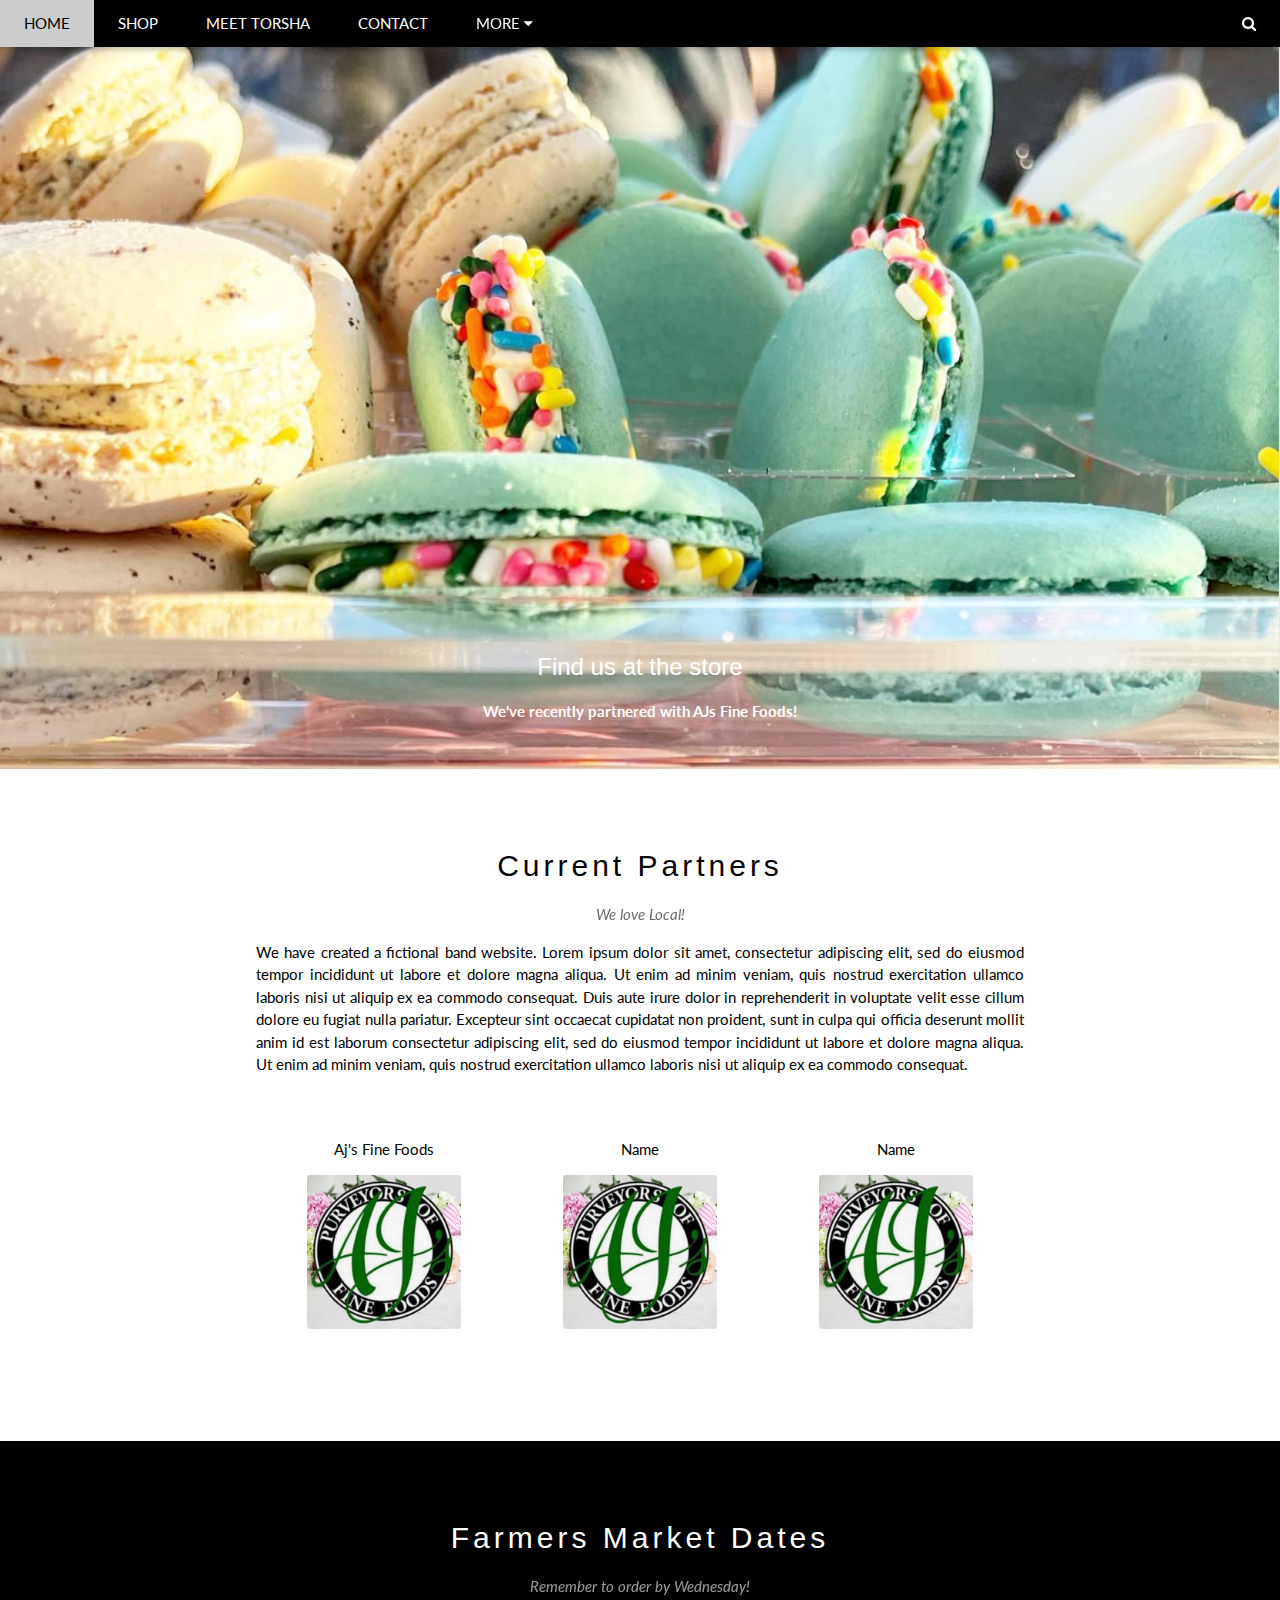
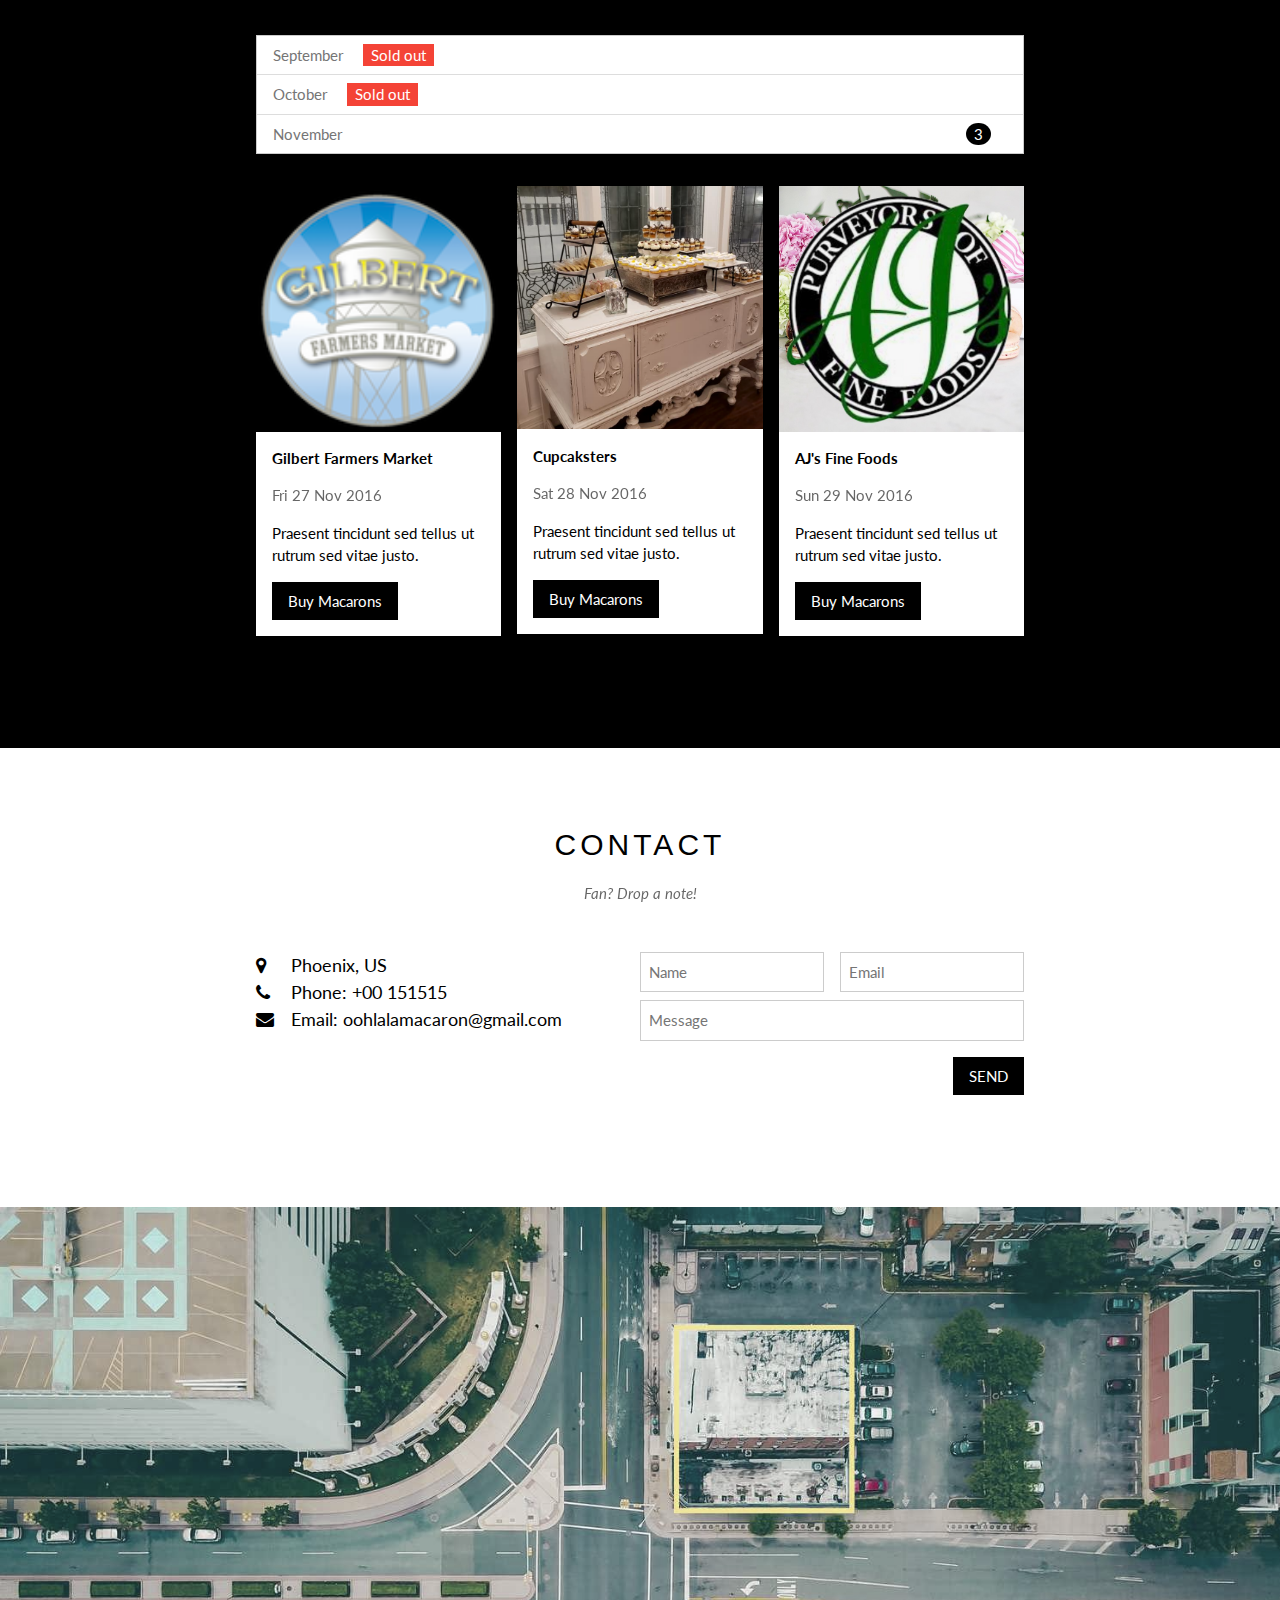
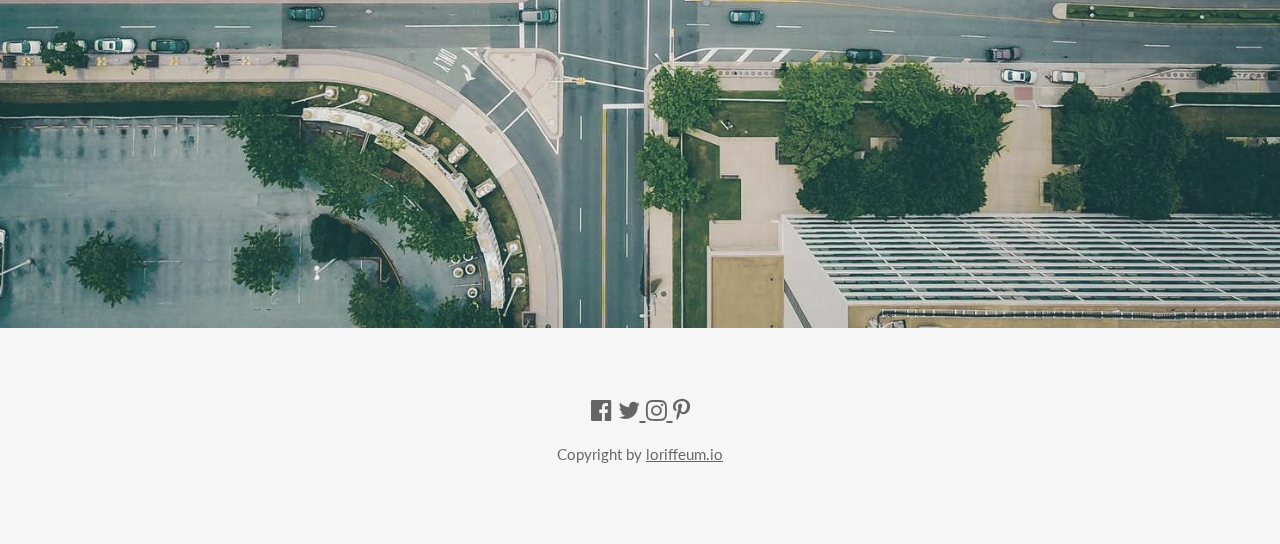
<file: index.html>
<!DOCTYPE html>
<html lang="en">

<head>
    <!-- What will appear in the tab -->
    <title>Torsha Baker</title>
    <link rel="shortcut icon" type="image/x-icon" href="public/images/icon.png">

    <meta charset="UTF-8">
    <meta http-equiv="X-UA-Compatible" content="IE=edge">

    <meta name="viewport" content="width=device-width, initial-scale=1">
    <link rel="stylesheet" href="https://www.w3schools.com/w3css/4/w3.css">
    <link rel="stylesheet" href="https://fonts.googleapis.com/css?family=Lato">
    <link rel="stylesheet" href="https://cdnjs.cloudflare.com/ajax/libs/font-awesome/4.7.0/css/font-awesome.min.css">
    <style>
        body {
            font-family: "Lato", sans-serif
        }

        .mySlides {
            display: none
        }
    </style>
</head>

<body>

    <!-- Navbar -->
    <div class="w3-top">
        <div class="w3-bar w3-black w3-card">
            <a class="w3-bar-item w3-button w3-padding-large w3-hide-medium w3-hide-large w3-right"
                href="javascript:void(0)" onclick="myFunction()" title="Toggle Navigation Menu"><i
                    class="fa fa-bars"></i></a>
            <a href="#" class="w3-bar-item w3-button w3-padding-large">HOME</a>
            <a href="#band" class="w3-bar-item w3-button w3-padding-large w3-hide-small">SHOP</a>
            <a href="https://shadowlaq.github.io/oohlalapatisserie/portfolio.html"
                class="w3-bar-item w3-button w3-padding-large w3-hide-small">MEET TORSHA</a>
            <a href="#contact" class="w3-bar-item w3-button w3-padding-large w3-hide-small">CONTACT</a>
            <div class="w3-dropdown-hover w3-hide-small">
                <button class="w3-padding-large w3-button" title="More">MORE <i class="fa fa-caret-down"></i></button>
                <div class="w3-dropdown-content w3-bar-block w3-card-4">
                    <a href="#" class="w3-bar-item w3-button">Merchandise</a>
                    <a href="#" class="w3-bar-item w3-button">Find Us</a>
                    <a href="#" class="w3-bar-item w3-button">Media</a>
                </div>
            </div>
            <a href="javascript:void(0)" class="w3-padding-large w3-hover-red w3-hide-small w3-right"><i
                    class="fa fa-search"></i></a>
        </div>
    </div>

    <!-- Navbar on small screens (remove the onclick attribute if you want the navbar to always show on top of the content when clicking on the links) -->
    <div id="navDemo" class="w3-bar-block w3-black w3-hide w3-hide-large w3-hide-medium w3-top" style="margin-top:46px">
        <a href="#band" class="w3-bar-item w3-button w3-padding-large" onclick="myFunction()">Shop</a>
        <a href="https://shadowlaq.github.io/oohlalapatisserie/portfolio.html"
            class="w3-bar-item w3-button w3-padding-large" onclick="myFunction()">MEET TORSHA</a>
        <a href="#contact" class="w3-bar-item w3-button w3-padding-large" onclick="myFunction()">CONTACT</a>
        <a href="#" class="w3-bar-item w3-button w3-padding-large" onclick="myFunction()">MERCH</a>
    </div>

    <!-- Page content -->
    <div class="w3-content" style="max-width:2000px;margin-top:46px">

        <!-- Automatic Slideshow Images -->
        <div class="mySlides w3-display-container w3-center" style="display: none;">
            <img src="./public/images/sprinkles.png" style="width:100%">
            <div class="w3-display-bottommiddle w3-container w3-text-white w3-padding-32 w3-hide-small">
                <h3>Find us at the store</h3>
                <p><b>We've recently partnered with AJs Fine Foods!</b></p>
            </div>
        </div>
        <div class="mySlides w3-display-container w3-center" style="display: block;">
            <img src="./public/images/elegant.png" style="width:100%">
            <div class="w3-display-bottommiddle w3-container w3-text-white w3-padding-32 w3-hide-small">
                <h3>We cater to Arizona!</h3>
                <p><b>Make a special catering order online!</b></p>
            </div>
        </div>
        <div class="mySlides w3-display-container w3-center" style="display: none;">
            <img src="./public/images/boxes.png" style="width:100%">
            <div class="w3-display-bottommiddle w3-container w3-text-white w3-padding-32 w3-hide-small">
                <h3>Or Subscribe!</h3>
                <p><b>Subscribe for monthly discounted boxes of macarons!</b></p>
            </div>
        </div>

        <!-- The Band Section -->
        <div class="w3-container w3-content w3-center w3-padding-64" style="max-width:800px" id="band">
            <h2 class="w3-wide">Current Partners</h2>
            <p class="w3-opacity"><i>We love Local!</i></p>
            <p class="w3-justify">We have created a fictional band website. Lorem ipsum dolor sit amet, consectetur
                adipiscing elit, sed do eiusmod tempor incididunt ut labore et dolore magna aliqua. Ut enim ad minim
                veniam, quis nostrud exercitation ullamco laboris nisi ut aliquip
                ex ea commodo consequat. Duis aute irure dolor in reprehenderit in voluptate velit esse cillum dolore eu
                fugiat nulla pariatur. Excepteur sint occaecat cupidatat non proident, sunt in culpa qui officia
                deserunt mollit anim id est laborum consectetur
                adipiscing elit, sed do eiusmod tempor incididunt ut labore et dolore magna aliqua. Ut enim ad minim
                veniam, quis nostrud exercitation ullamco laboris nisi ut aliquip ex ea commodo consequat.</p>
            <div class="w3-row w3-padding-32">
                <div class="w3-third">
                    <p>Aj's Fine Foods</p>
                    <img src="./public/images/ajs.jpg" class="w3-round w3-margin-bottom" alt="Random Name"
                        style="width:60%">
                </div>
                <div class="w3-third">
                    <p>Name</p>
                    <img src="./public/images/ajs.jpg" class="w3-round w3-margin-bottom" alt="Random Name"
                        style="width:60%">
                </div>
                <div class="w3-third">
                    <p>Name</p>
                    <img src="./public/images/ajs.jpg" class="w3-round" alt="Random Name" style="width:60%">
                </div>
            </div>
        </div>

        <!-- The Tour Section -->
        <div class="w3-black" id="tour">
            <div class="w3-container w3-content w3-padding-64" style="max-width:800px">
                <h2 class="w3-wide w3-center">Farmers Market Dates</h2>
                <p class="w3-opacity w3-center"><i>Remember to order by Wednesday!</i></p><br>

                <ul class="w3-ul w3-border w3-white w3-text-grey">
                    <li class="w3-padding">September <span class="w3-tag w3-red w3-margin-left">Sold out</span></li>
                    <li class="w3-padding">October <span class="w3-tag w3-red w3-margin-left">Sold out</span></li>
                    <li class="w3-padding">November <span class="w3-badge w3-right w3-margin-right">3</span></li>
                </ul>

                <div class="w3-row-padding w3-padding-32" style="margin:0 -16px">
                    <div class="w3-third w3-margin-bottom">
                        <img src="./public/images/gilbert_market.png" alt="Gilbert Farmers Market" style="width:100%"
                            class="w3-hover-opacity">
                        <div class="w3-container w3-white">
                            <p><b>Gilbert Farmers Market</b></p>
                            <p class="w3-opacity">Fri 27 Nov 2016</p>
                            <p>Praesent tincidunt sed tellus ut rutrum sed vitae justo.</p>
                            <button class="w3-button w3-black w3-margin-bottom"
                                onclick="document.getElementById('ticketModal').style.display='block'">Buy
                                Macarons</button>
                        </div>
                    </div>
                    <div class="w3-third w3-margin-bottom">
                        <img src="./public/images/cupcakesters.png" alt="Cupcaksters" style="width:100%"
                            class="w3-hover-opacity">
                        <div class="w3-container w3-white">
                            <p><b>Cupcaksters</b></p>
                            <p class="w3-opacity">Sat 28 Nov 2016</p>
                            <p>Praesent tincidunt sed tellus ut rutrum sed vitae justo.</p>
                            <button class="w3-button w3-black w3-margin-bottom"
                                onclick="document.getElementById('ticketModal').style.display='block'">Buy
                                Macarons</button>
                        </div>
                    </div>
                    <div class="w3-third w3-margin-bottom">
                        <img src="./public/images/ajs.jpg" alt="AJs Fine Foods" style="width:100%"
                            class="w3-hover-opacity">
                        <div class="w3-container w3-white">
                            <p><b>AJ's Fine Foods</b></p>
                            <p class="w3-opacity">Sun 29 Nov 2016</p>
                            <p>Praesent tincidunt sed tellus ut rutrum sed vitae justo.</p>
                            <button class="w3-button w3-black w3-margin-bottom"
                                onclick="document.getElementById('ticketModal').style.display='block'">Buy
                                Macarons</button>
                        </div>
                    </div>
                </div>
            </div>
        </div>

        <!-- Ticket Modal -->
        <div id="ticketModal" class="w3-modal">
            <div class="w3-modal-content w3-animate-top w3-card-4">
                <header class="w3-container w3-teal w3-center w3-padding-32">
                    <span onclick="document.getElementById('ticketModal').style.display='none'"
                        class="w3-button w3-teal w3-xlarge w3-display-topright">×</span>
                    <h2 class="w3-wide"><i class="fa fa-suitcase w3-margin-right"></i>Shopping Cart</h2>
                </header>
                <div class="w3-container">
                    <p><label><i class="fa fa-shopping-cart"></i> Macarons, $3.00 per macaron</label></p>
                    <input class="w3-input w3-border" type="text" placeholder="How many?">
                    <p><label><i class="fa fa-user"></i> Send To</label></p>
                    <input class="w3-input w3-border" type="text" placeholder="Enter Address">
                    <button class="w3-button w3-block w3-teal w3-padding-16 w3-section w3-right">PAY <i
                            class="fa fa-check"></i></button>
                    <button class="w3-button w3-red w3-section"
                        onclick="document.getElementById('ticketModal').style.display='none'">Close <i
                            class="fa fa-remove"></i></button>
                    <p class="w3-right">Need <a href="#" class="w3-text-blue">help?</a></p>
                </div>
            </div>
        </div>

        <!-- The Contact Section -->
        <div class="w3-container w3-content w3-padding-64" style="max-width:800px" id="contact">
            <h2 class="w3-wide w3-center">CONTACT</h2>
            <p class="w3-opacity w3-center"><i>Fan? Drop a note!</i></p>
            <div class="w3-row w3-padding-32">
                <div class="w3-col m6 w3-large w3-margin-bottom">
                    <i class="fa fa-map-marker" style="width:30px"></i> Phoenix, US<br>
                    <i class="fa fa-phone" style="width:30px"></i> Phone: +00 151515<br>
                    <i class="fa fa-envelope" style="width:30px"> </i> Email: oohlalamacaron@gmail.com<br>
                </div>
                <div class="w3-col m6">
                    <form action="/action_page.php" target="_blank">
                        <div class="w3-row-padding" style="margin:0 -16px 8px -16px">
                            <div class="w3-half">
                                <input class="w3-input w3-border" type="text" placeholder="Name" required=""
                                    name="Name">
                            </div>
                            <div class="w3-half">
                                <input class="w3-input w3-border" type="text" placeholder="Email" required=""
                                    name="Email">
                            </div>
                        </div>
                        <input class="w3-input w3-border" type="text" placeholder="Message" required="" name="Message">
                        <button class="w3-button w3-black w3-section w3-right" type="submit">SEND</button>
                    </form>
                </div>
            </div>
        </div>

        <!-- End Page Content -->
    </div>

    <!-- Image of location/map -->
    <img src="./public/images/map.jpg" class="w3-image w3-greyscale-min" style="width:100%">

    <!-- Footer -->
    <footer class="w3-container w3-padding-64 w3-center w3-opacity w3-light-grey w3-xlarge">
        <!-- <i class="fa fa-facebook-official w3-hover-opacity"></i>
        <i class="fa fa-instagram w3-hover-opacity"></i>
        <i class="fa fa-snapchat w3-hover-opacity"></i>
        <i class="fa fa-pinterest-p w3-hover-opacity"></i>
        <i class="fa fa-twitter w3-hover-opacity"></i>
        <i class="fa fa-linkedin w3-hover-opacity"></i>
        <p class="w3-medium">Powered by <a href="https://www.w3schools.com/w3css/default.asp" target="_blank">w3.css</a>
        </p> -->
        <a href="https://www.facebook.com/oohlalamacaron/"> <i class="fa fa-facebook-official w3-hover-opacity"></i></a>
        <a href="https://torshabaker.com"> <i class="fa fa-twitter w3-hover-opacity"></i> </a>
        <a href="https://www.instagram.com/oohlalamacaron/"> <i class="fa fa-instagram w3-hover-opacity"></i> </a>
        <a href="https://torshabaker.com"> <i class="fa fa-pinterest-p w3-hover-opacity"></i> </a>
        <p class="w3-medium">Copyright by <a href="loriffeum.com" target="_blank"
                class="w3-hover-text-green">loriffeum.io</a></p>
    </footer>

    <script>
        // Automatic Slideshow - change image every 4 seconds
        var myIndex = 0;
        carousel();

        function carousel() {
            var i;
            var x = document.getElementsByClassName("mySlides");
            for (i = 0; i < x.length; i++) {
                x[i].style.display = "none";
            }
            myIndex++;
            if (myIndex > x.length) { myIndex = 1 }
            x[myIndex - 1].style.display = "block";
            setTimeout(carousel, 4000);
        }

        // Used to toggle the menu on small screens when clicking on the menu button
        function myFunction() {
            var x = document.getElementById("navDemo");
            if (x.className.indexOf("w3-show") == -1) {
                x.className += " w3-show";
            } else {
                x.className = x.className.replace(" w3-show", "");
            }
        }

        // When the user clicks anywhere outside of the modal, close it
        var modal = document.getElementById('ticketModal');
        window.onclick = function (event) {
            if (event.target == modal) {
                modal.style.display = "none";
            }
        }
    </script>


</body>

</html>
</file>
